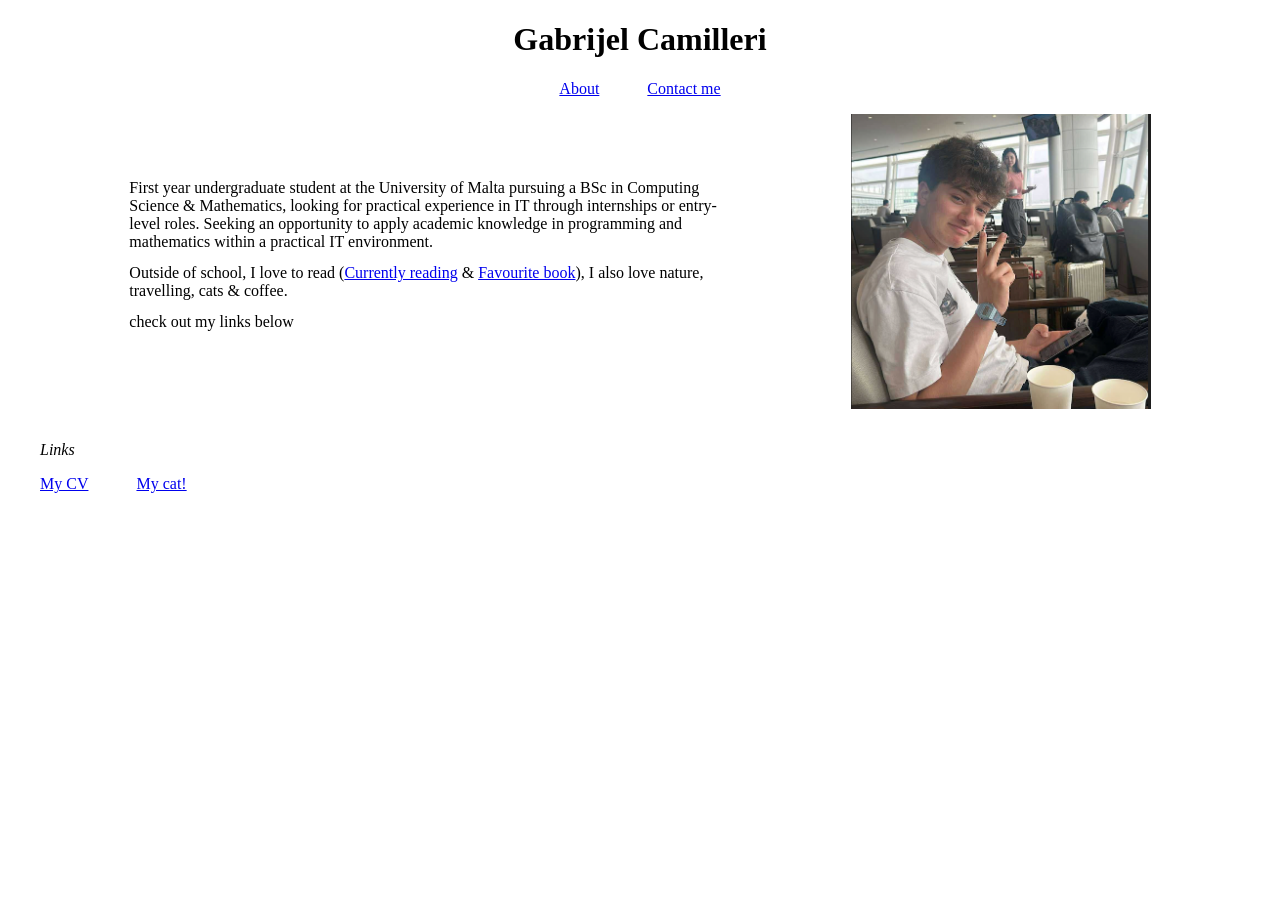
<file: index.html>
<!DOCTYPE html>

<html>
   <head>
        <title>Gabrijel Camilleri</title>
        <link rel="stylesheet" href="styles.css">
        <link rel="icon" type="image/x-icon" href="favicon.ico">
   </head>



    <body>
        <h1 class="heading1">Gabrijel Camilleri</h1>
        <div class="container">
            <div class = "item">
                <nav>
                    <a href="index.html">About</a>
                    <a href="contact.html">Contact me</a>
                </nav>
            </div>
            <div class = "myitem">
                <p> <span> First year undergraduate student at the University of Malta pursuing a BSc in Computing Science & Mathematics, looking for practical experience in IT through internships or entry-level roles. Seeking an opportunity to apply academic knowledge in programming and mathematics within a practical IT environment.
                    </span>
                    <span>
                    Outside of school, I love to read (<a href="https://en.wikipedia.org/wiki/Careless_People">Currently reading</a> & <a href="https://en.wikipedia.org/wiki/The_Wedding_People">Favourite book</a>),
                    I also love nature, travelling, cats & coffee.
                </span>
                <span> check out my links below</span>  
                    
                </p>
                <img class="image" src="Me.png" alt="yuki">
            </div>

            <div class="links">
                <p><em>Links</em></p>
                <div class="thelinks">
                <a href="CV-8.pdf">My CV</a>
                <a href="yuki.html">My cat!</a>
                </div>
            </div>
        </div>

    </body>
</html>
</file>
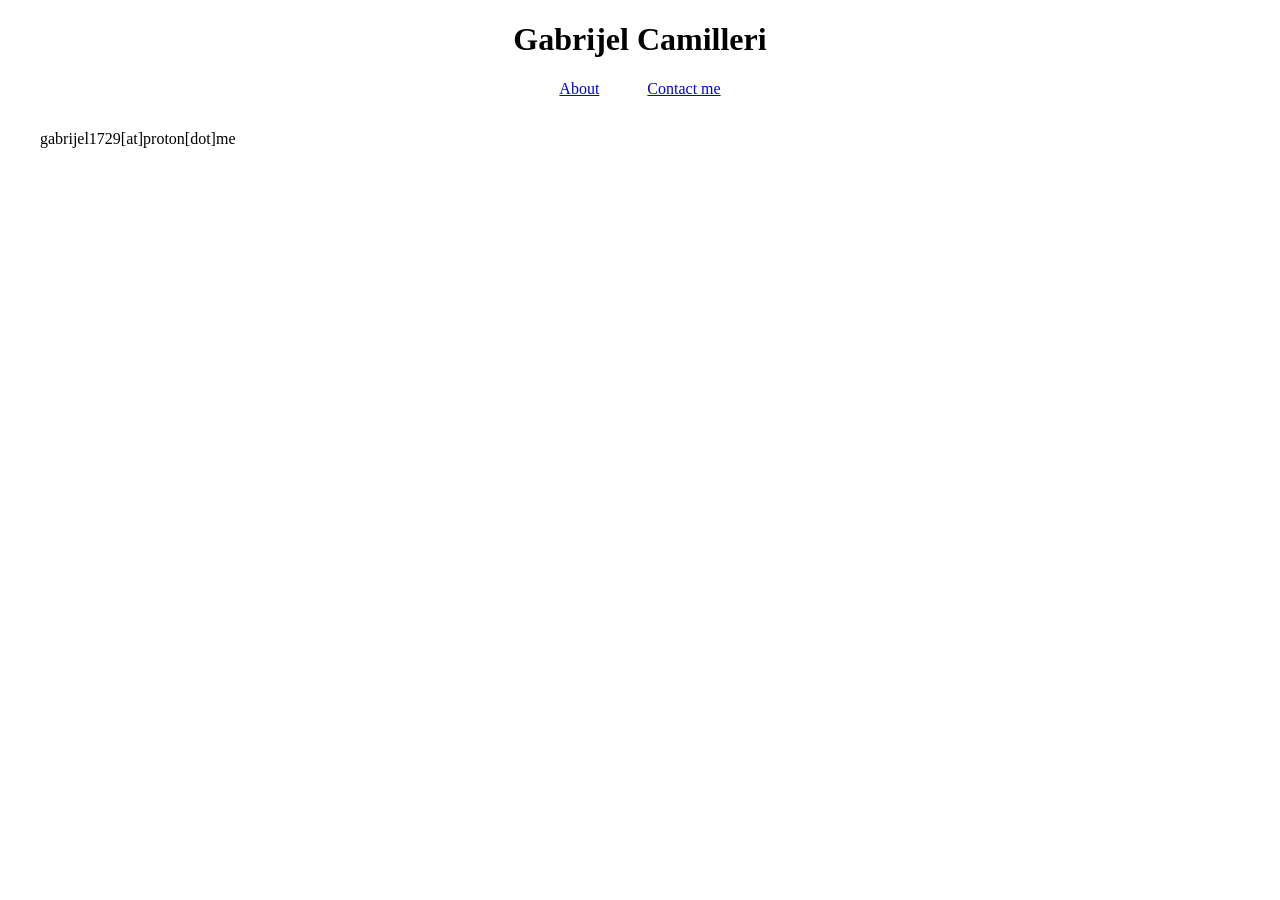
<file: contact.html>
<!DOCTYPE html>

<html>
    <head>
        <title>Gabrijel Camilleri</title>
        <link rel="stylesheet" href="styles.css">
        <link rel="icon" type="image/x-icon" href="favicon.ico">

    </head>
    <body>

    <h1 class="heading1">Gabrijel Camilleri</h1>
        <div class="container">
            <div class = "item">
                <nav>
                    <a href="index.html">About</a>
                    <a href="contact.html">Contact me</a>
                </nav>
            </div>
            <p>gabrijel1729[at]proton[dot]me</p>
        </div>
        </body>

</html>
</file>
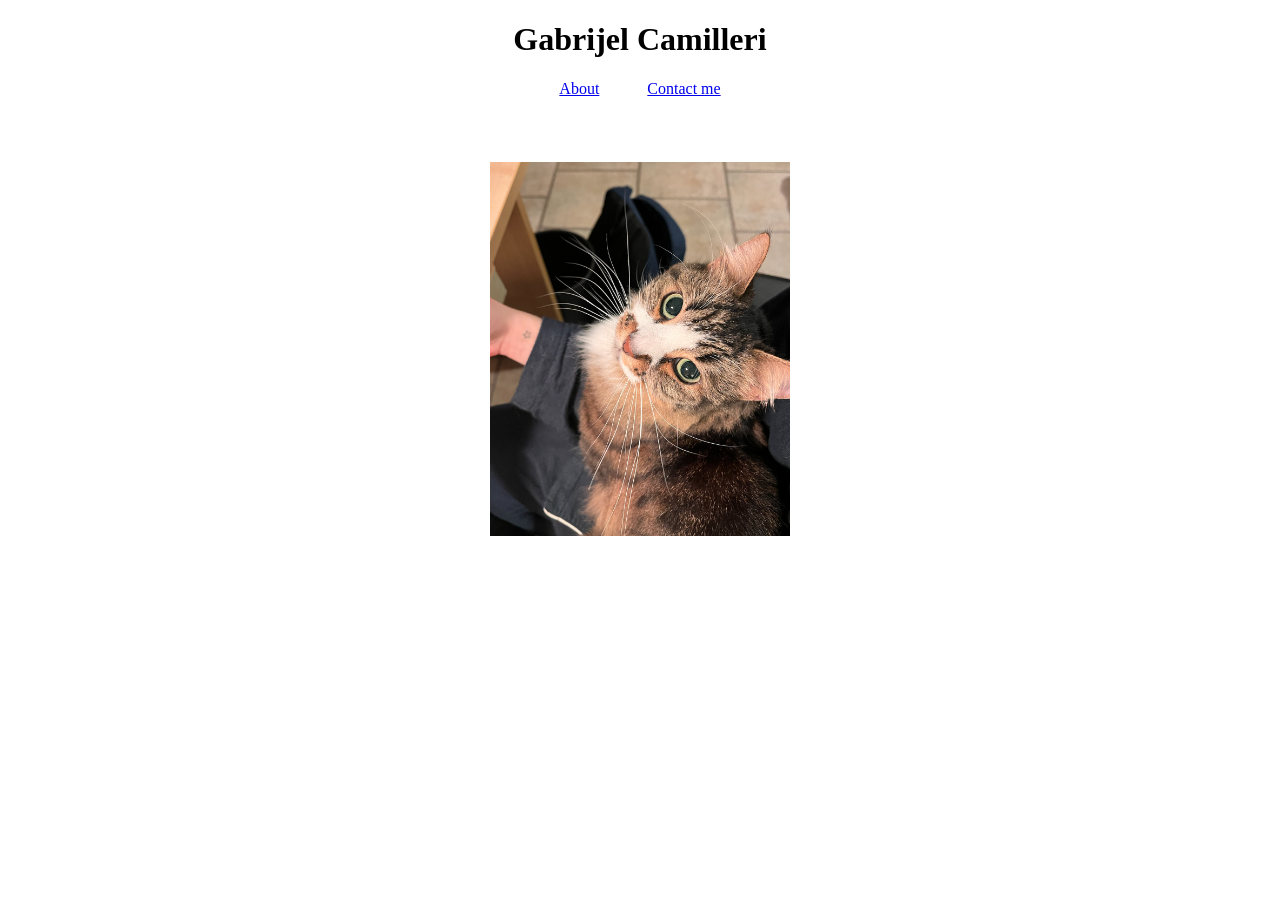
<file: yuki.html>
<!DOCTYPE html>

<html>
    <head>
        <title>Gabrijel Camilleri</title>
        <link rel="stylesheet" href="styles.css">
        <link rel="icon" type="image/x-icon" href="favicon.ico">
    </head>

    <body>
        <h1 class="heading1">Gabrijel Camilleri</h1>
        <div class="container">
            <div class = "item">
                <nav>
                    <a href="index.html">About</a>
                    <a href="contact.html">Contact me</a>
                </nav>
            </div>
        </div>
        <div class="yukipic">
            <img class="image" alt="a picture of yuki" src="yuki1.png">
        </div>
    </body>
</html>
</file>
<file: styles.css>
* {

    background-color: white;
}

body {
    overflow-x: hidden;
}

.container {
    display: grid; 
    grid-template-rows: repeat(4, 0fr);
    margin: 1em 2em; 
    gap: 1em;
}

.container .myitem {
    display: flex;
    justify-content: space-evenly; 
    align-items: center;
    flex-wrap: wrap;
    gap: 2em;

}

.container .myitem p {
    max-width: 50%;
}

.myitem p span {
    display: block;
    margin-bottom: 0.8em;
}

.heading1 {
    display: flex;
    align-items: center;
    justify-content: center;
}

nav {
    display: flex;
    align-items: center;
    justify-content: center;
    gap: 3em;
}

.image {
    max-width: 300px;
    min-width: 300px;

}

.links {
    justify-content: space-between;

}

.thelinks {
    display: flex;
    gap: 3em;
}

.yukipic {
    display:flex;
    align-items: center;
    justify-content: center;

    min-width: 0;
}
</file>
